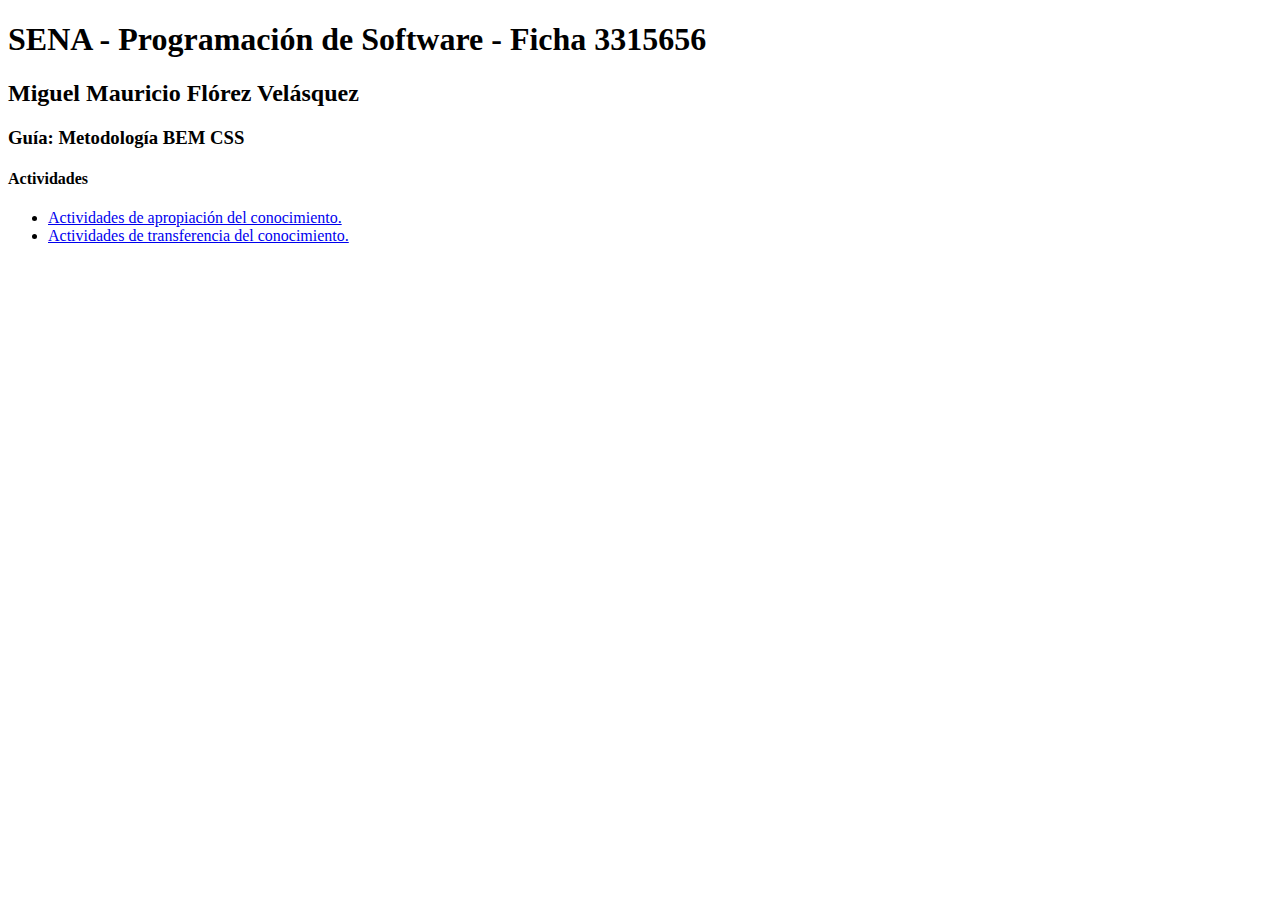
<file: index.html>
<!DOCTYPE html>
<html lang="en">
<head>
  <meta charset="UTF-8">
  <meta name="viewport" content="width=device-width, initial-scale=1.0">
  <link rel="stylesheet" href="CSS/styles.css">
  <title>Metodología BEM</title>
</head>

<body>
  <h1 class="main-title">
    SENA - Programación de Software - Ficha 3315656
  </h1>

  <h2 class="second-title">
    Miguel Mauricio Flórez Velásquez
  </h2>

  <h3 class="third-title">
    Guía: Metodología BEM CSS
  </h3>

  <h4 class="fourth-title">
    Actividades
  </h4>

  <ul class="list">
    <li>
      <a href="HTML/C.html" class="list__link">
        Actividades de apropiación del conocimiento.
      </a>
    </li>

    <li>
      <a href="HTML/D.html" class="list__link">
        Actividades de transferencia del conocimiento.
      </a>
    </li>
  </ul>
</body>
</html>
</file>
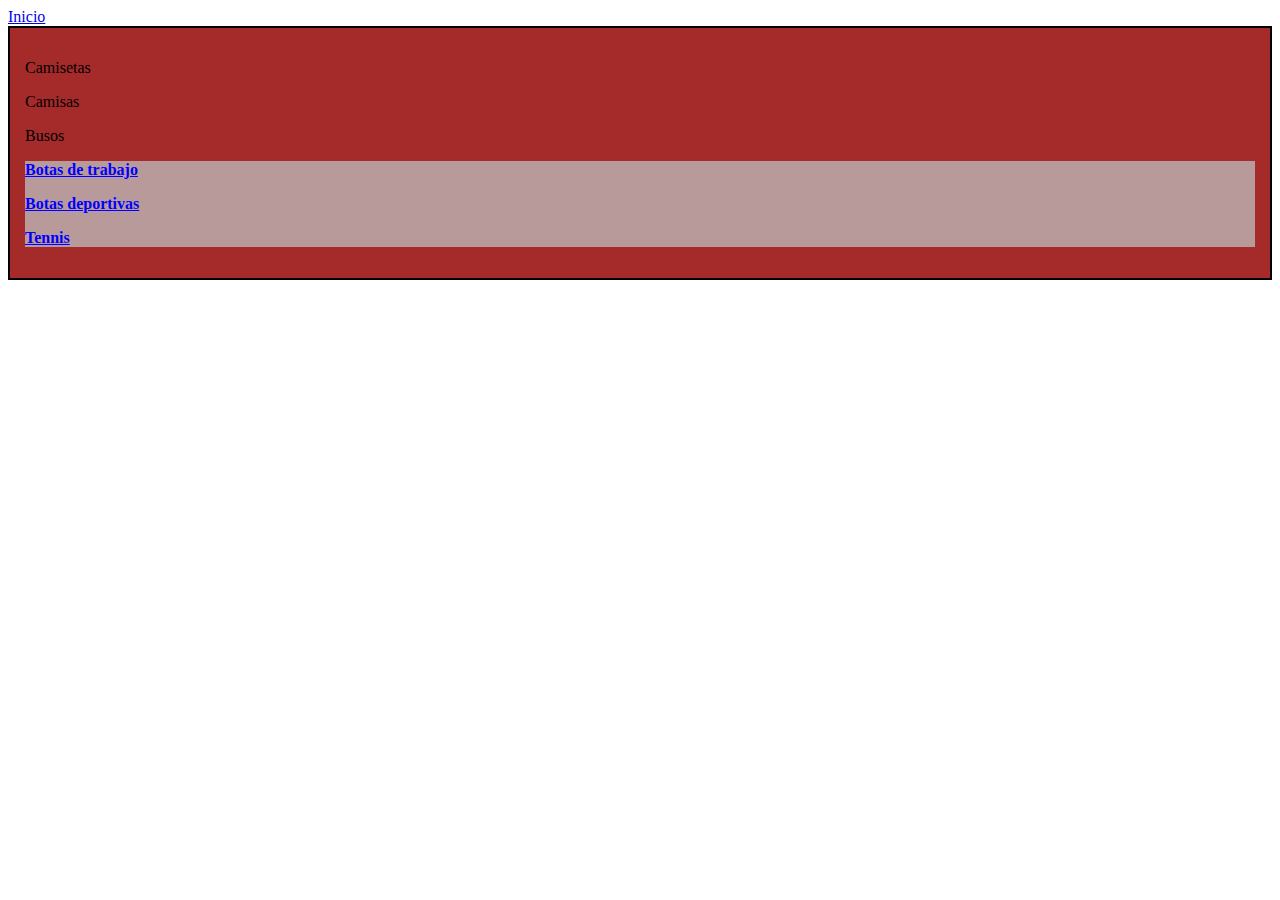
<file: HTML/C.html>
<!DOCTYPE html>
<html lang="es">
<head>
  <meta charset="UTF-8">
  <meta name="viewport" content="width=device-width, initial-scale=1.0">
  <link rel="stylesheet" href="../CSS/styles.css">
  <title>Metodología BEM - Actividad C</title>
</head>

<body>
  <a href="../index.html">Inicio</a>

  <main>
    <div class="closet">
      <div class="closet__shirts">
        <p class="closet__shirts-item">
          Camisetas
        </p>

        <p class="closet__shirts-item">
          Camisas
        </p>
        
        <p class="closet__shirts-item">
          Busos
        </p>
      </div>
      
      <div class="closet__shoes">
        <p class="closet__shoes-item">
          Botas de trabajo
        </p>
        
        <p class="closet__shoes-item">
          Botas deportivas
        </p>
        
        <p class="closet__shoes-item">
          Tennis
        </p>
      </div>
    </div>
  </main>
</body>
</html>
</file>
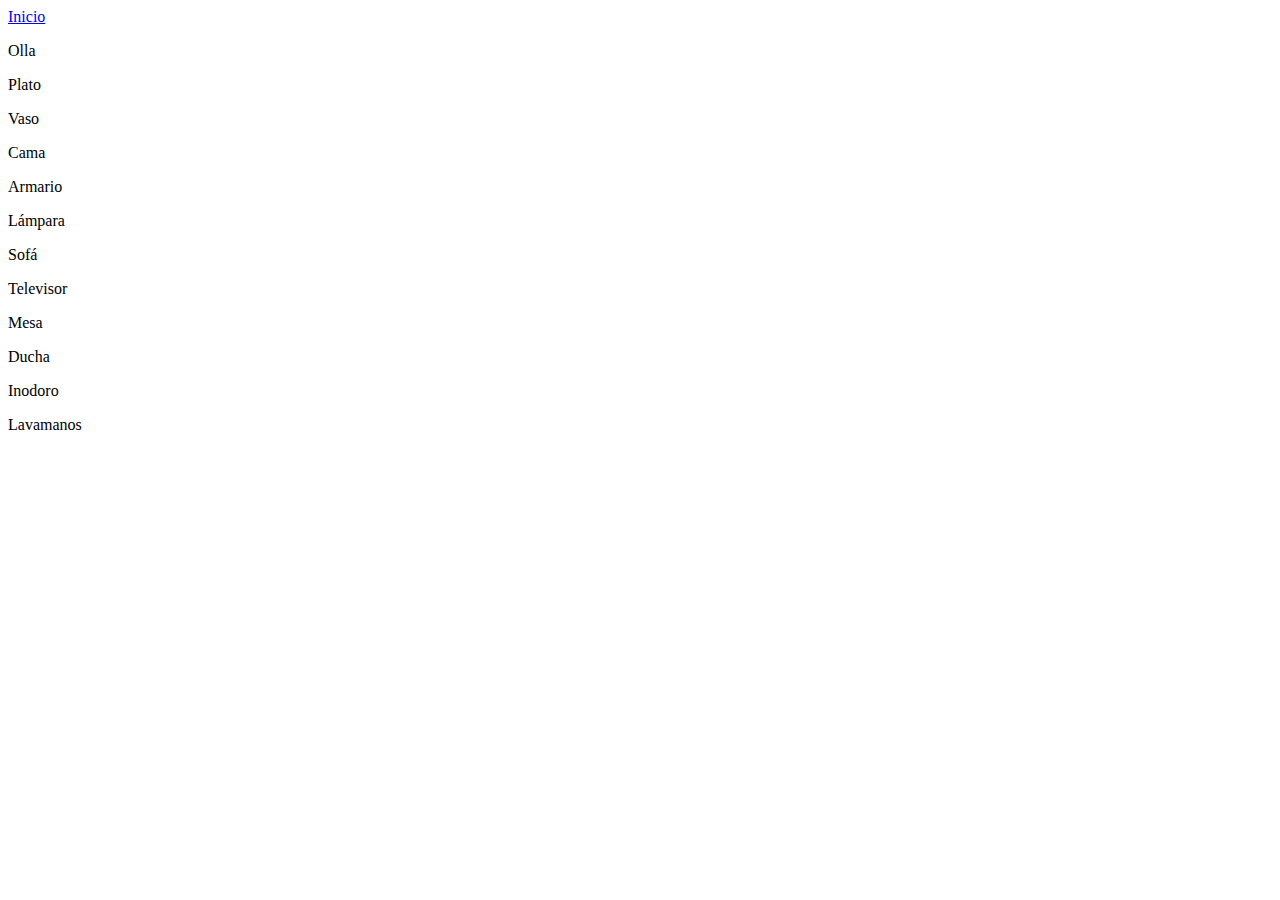
<file: HTML/D.html>
<!DOCTYPE html>
<html lang="es">
<head>
  <meta charset="UTF-8">
  <meta name="viewport" content="width=device-width, initial-scale=1.0">
  <link rel="stylesheet" href="../CSS/styles.css">
  <title>Metodología BEM - Actividad D</title>
</head>

<body>
  <a href="../index.html">Inicio</a>
  <main>
    <div class="house">
      <div class="kitchen">
        <p class="kitchen__item">
          Olla
        </p>
        
        <p class="kitchen__item">
          Plato
        </p>
        
        <p class="kitchen__item kitchen__item--broken">
          Vaso
        </p>
      </div>

      <div class="bedroom">
        <p class="bedroom__item bedroom__item--big">
          Cama
        </p>
        
        <p class="bedroom__item">
          Armario
        </p>
        
        <p class="bedroom__item">
          Lámpara
        </p>
      </div>

      <div class="livingroom">
        <p class="livingroom__item">
          Sofá
        </p>
        
        <p class="livingroom__item">
          Televisor
        </p>
        
        <p class="livingroom__item livingroom__item--new">
          Mesa
        </p>
      </div>

      <div class="bathroom">
        <p class="bathroom__item">
          Ducha
        </p>
        
        <p class="bathroom__item bathroom__item--off-service">
          Inodoro
        </p>
        
        <p class="bathroom__item">
          Lavamanos
        </p>
      </div>
    </div>
  </main>
</body>
</html>
</file>
<file: CSS/styles.css>
.closet {
  border: 2px solid rgb(0, 0, 0);
  padding: 15px;
  background-color: rgb(165, 42, 42);
}

.closet__shoes {
  margin-top: 10px;
  background-color: rgb(185, 154, 154);
}

.closet__shoes-item {
  color: rgb(0, 0, 255);
  font-weight: bold;
  text-decoration: underline;
}
</file>
